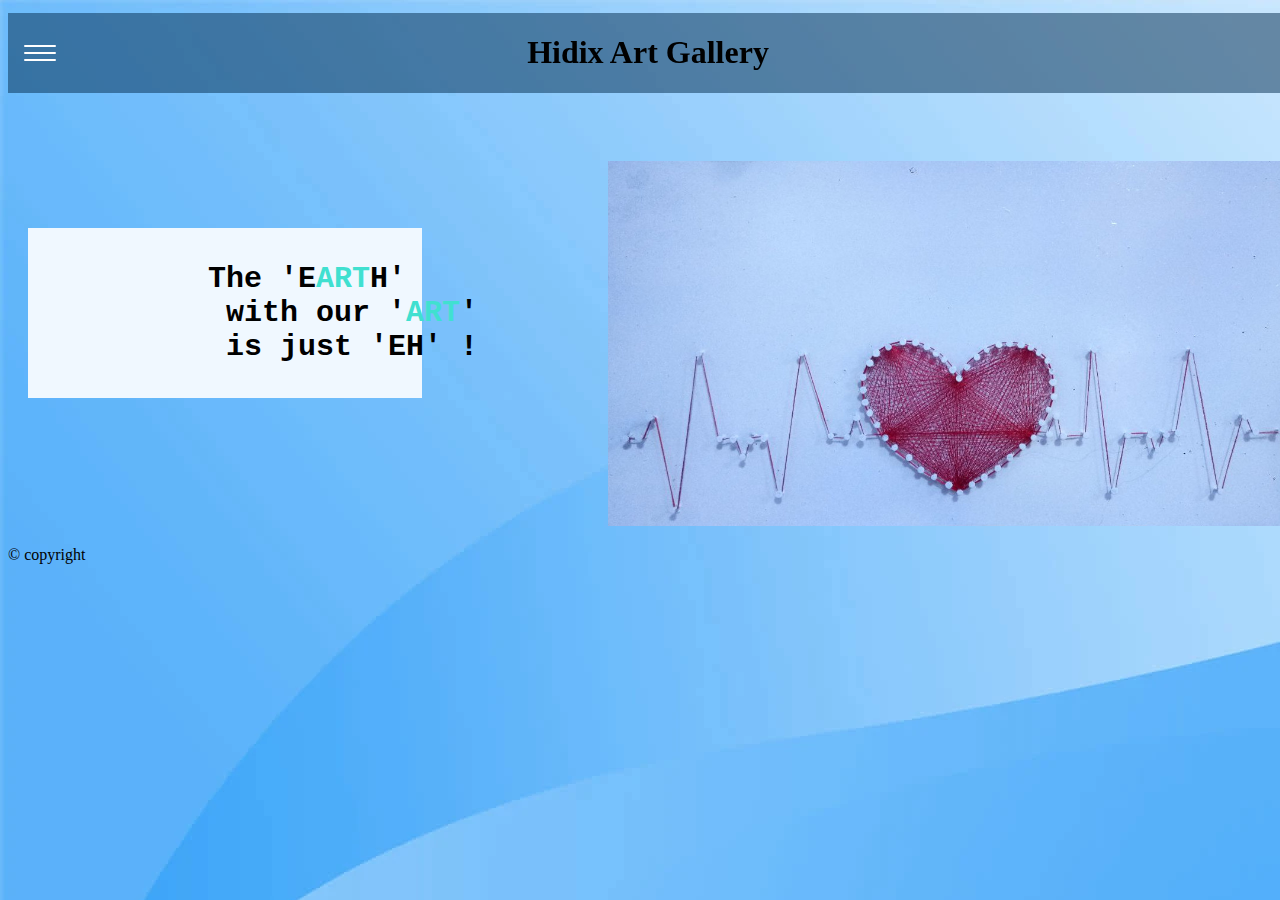
<file: src/index.html>
<!DOCTYPE html>
<html lang="en">
  <head>
    <meta charset="UTF-8" />
    <meta http-equiv="X-UA-Compatible" content="IE=edge" />
    <meta name="viewport" content="width=device-width, initial-scale=1.0" />
    <title>Hidix art gallery</title>
    <link rel="stylesheet" href="styels.css" />
  </head>
  <body>
    <header>
      <h1>Hidix Art Gallery</h1>
      <input type="checkbox" id="nav-toggle" class="nav-toggle" />
      <nav>
        <ul>
          <li><a href="">home</a></li>
          <li><a href="about.html">about us</a></li>
          <li><a href="string.html">string arts</a></li>
          <li><a href="paintings.html">paintings</a></li>
          <li><a href="contact.html">contact us</a></li>
        </ul>
      </nav>
      <label for="nav-toggle" class="nav-toggle-label">
        <span></span>
      </label>
    </header>
    <main>
      <pre>
        <h1 class="text">
          The 'E<span>ART</span>H'
           with our '<span>ART</span>' 
           is just 'EH' ! 
        </h1>
      </pre>
      <div class="heart"><img src="images/string-1.jpg" alt="heart beat" width="700px" /></div>
    </main>
    <footer><p>&#169; copyright</p></footer>
  </body>
</html>
</file>
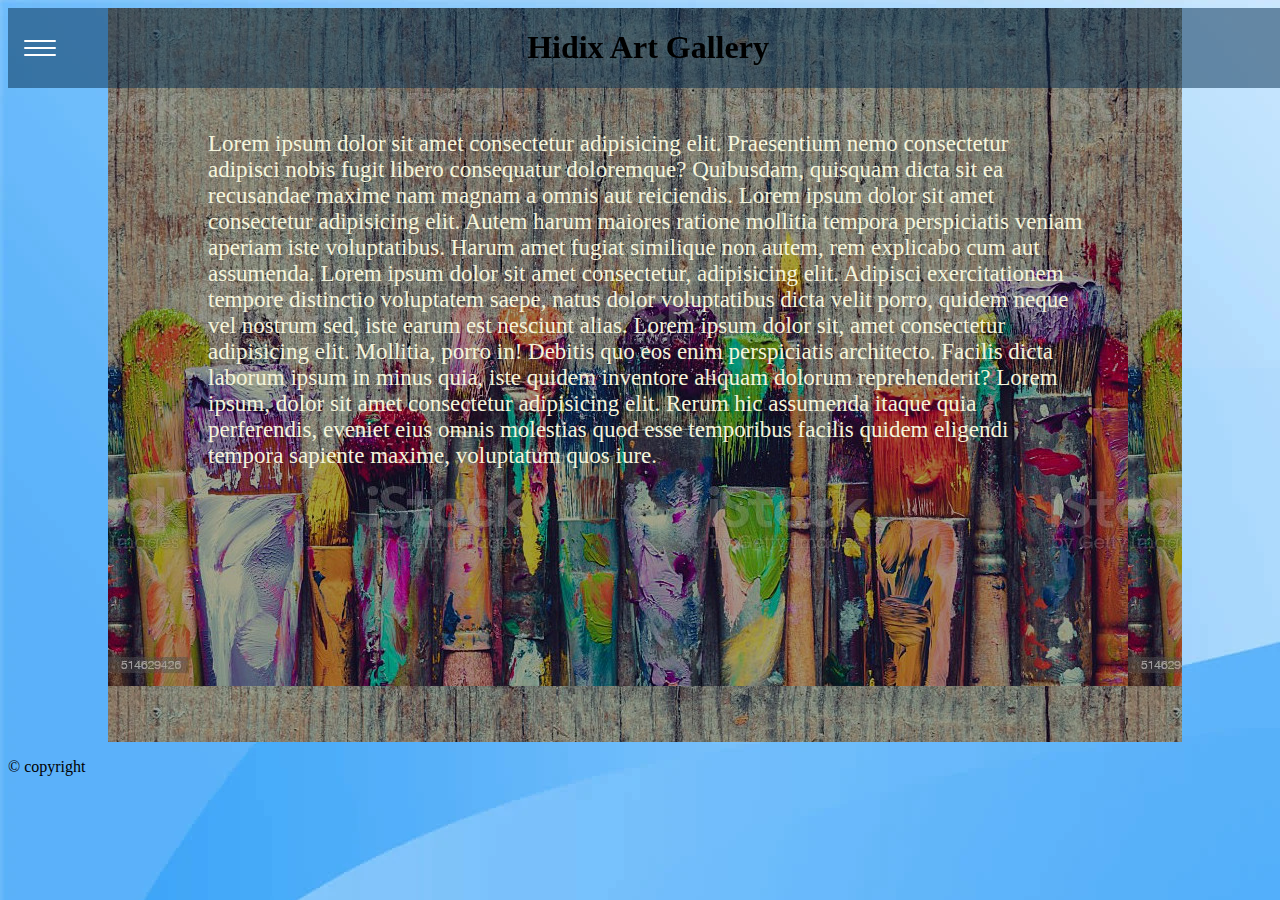
<file: src/about.html>
<!DOCTYPE html>
<html lang="en">
  <head>
    <meta charset="UTF-8" />
    <meta http-equiv="X-UA-Compatible" content="IE=edge" />
    <meta name="viewport" content="width=device-width, initial-scale=1.0" />
    <title>about us</title>
    <link rel="stylesheet" href="styels.css" />
  </head>
  <body>
    <header>
      <h1>Hidix Art Gallery</h1>
      <input type="checkbox" id="nav-toggle" class="nav-toggle" />
      <nav>
        <ul>
          <li><a href="index.html">home</a></li>
          <li><a href="about.html">about us</a></li>
          <li><a href="string.html">string arts</a></li>
          <li><a href="paintings.html">paintings</a></li>
          <li><a href="contact.html">contact us</a></li>
        </ul>
      </nav>
      <label for="nav-toggle" class="nav-toggle-label">
        <span></span>
      </label>
    </header>
    <main class="about">
      <p>Lorem ipsum dolor sit amet consectetur adipisicing elit. Praesentium nemo consectetur adipisci nobis fugit libero consequatur doloremque? Quibusdam, quisquam dicta sit ea recusandae maxime nam magnam a omnis aut reiciendis. Lorem ipsum dolor sit amet consectetur adipisicing elit. Autem harum maiores ratione mollitia tempora perspiciatis veniam aperiam iste voluptatibus. Harum amet fugiat similique non autem, rem explicabo cum aut assumenda. Lorem ipsum dolor sit amet consectetur, adipisicing elit. Adipisci exercitationem tempore distinctio voluptatem saepe, natus dolor voluptatibus dicta velit porro, quidem neque vel nostrum sed, iste earum est nesciunt alias. Lorem ipsum dolor sit, amet consectetur adipisicing elit. Mollitia, porro in! Debitis quo eos enim perspiciatis architecto. Facilis dicta laborum ipsum in minus quia, iste quidem inventore aliquam dolorum reprehenderit? Lorem ipsum, dolor sit amet consectetur adipisicing elit. Rerum hic assumenda itaque quia perferendis, eveniet eius omnis molestias quod esse temporibus facilis quidem eligendi tempora sapiente maxime, voluptatum quos iure.</p>
    </main>
    <footer><p>&#169; copyright</p></footer>
  </body>
</html>
</file>
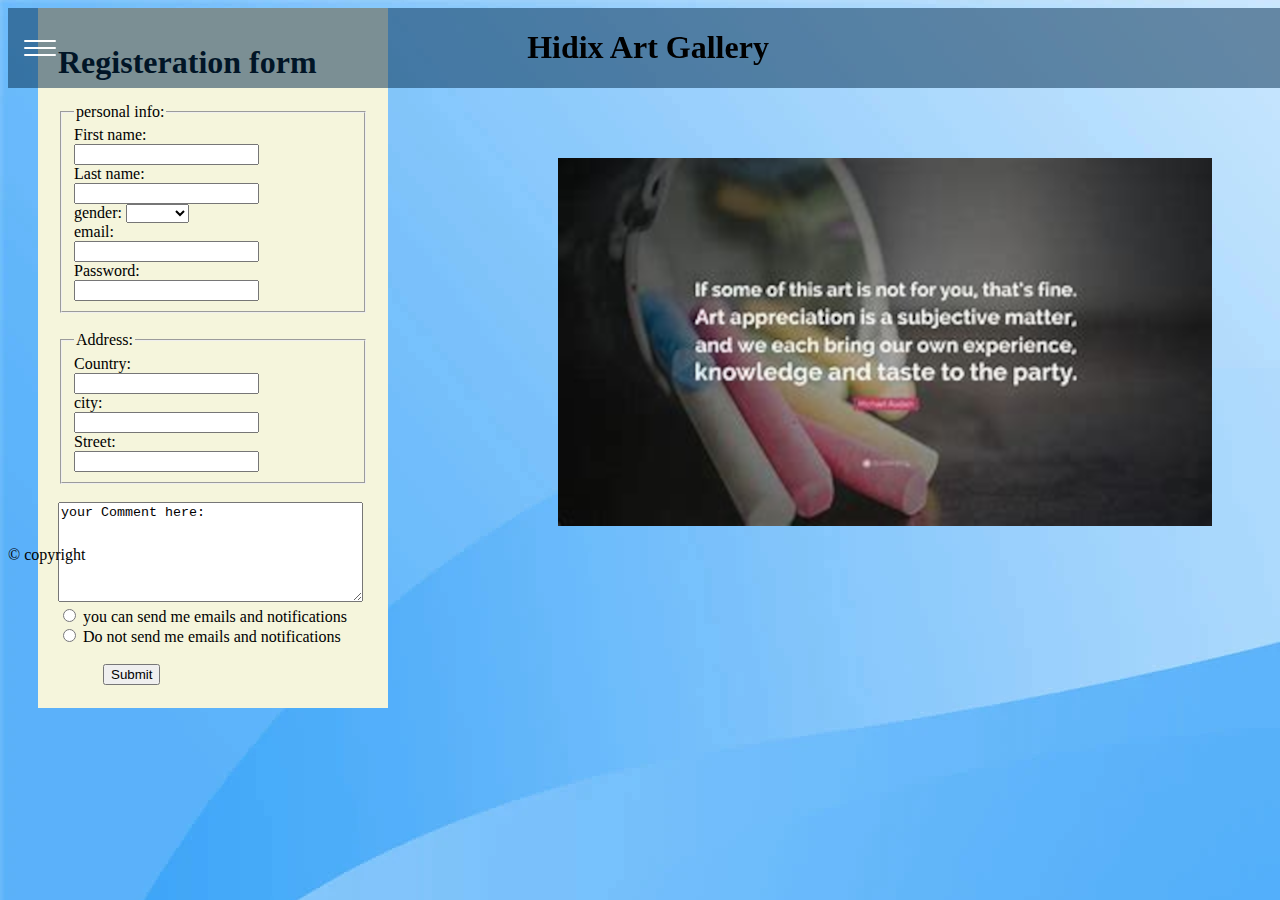
<file: src/contact.html>
<!DOCTYPE html>
<html lang="en">
  <head>
    <meta charset="UTF-8" />
    <meta http-equiv="X-UA-Compatible" content="IE=edge" />
    <meta name="viewport" content="width=device-width, initial-scale=1.0" />
    <title>contact us</title>
    <link rel="stylesheet" href="styels.css" />
  </head>
  <body>
    <header>
      <h1>Hidix Art Gallery</h1>
      <input type="checkbox" id="nav-toggle" class="nav-toggle" />
      <nav>
        <ul>
          <li><a href="index.html">home</a></li>
          <li><a href="about.html">about us</a></li>
          <li><a href="string.html">string arts</a></li>
          <li><a href="paintings.html">paintings</a></li>
          <li><a href="contact.html">contact us</a></li>
        </ul>
      </nav>
      <label for="nav-toggle" class="nav-toggle-label">
        <span></span>
      </label>
    </header>
    <main>
      <div class="form">
        <h1>Registeration form</h1>
        <form action="/action_page.php">
          <fieldset>
            <legend>personal info:</legend>
            <label for="fname">First name:</label><br />
            <input type="text" id="fname" name="fname" value="" /><br />
            <label for="lname">Last name:</label><br />
            <input type="text" id="lname" name="lname" value="" /><br />
            <label for="gender">gender:</label>
            <select id="gender" name="gender">
              <option value="none"></option>
              <option value="male">male</option>
              <option value="female">female</option></select
            ><br />
            <label for="email">email:</label><br />
            <input type="text" id="email" name="email" value="" /><br />
            <label for="pwd">Password:</label><br />
            <input type="password" id="pwd" name="pwd" />
          </fieldset>
          <br />
          <fieldset>
            <legend>Address:</legend>
            <label for="Country">Country:</label><br />
            <input type="text" id="country" name="country" value="" /><br />
            <label for="city">city:</label><br />
            <input type="text" id="city" name="city" value="" /><br />
            <label for="Street">Street:</label><br />
            <input type="text" id="Street" name="Street" value="" /><br />
          </fieldset>
          <br />
          <textarea name="comment" style="width: 305px; height: 100px">your Comment here: </textarea><br />
          <form>
            <input type="radio" id="notification" name="notification" value="notification" />
            <label for="notification">you can send me emails and notifications</label><br />
            <input type="radio" id="no-notification" name="notification" value="no-notification" />
            <label for="no-notification">Do not send me emails and notifications</label><br />
          </form>
          <br />
          <div class="submit"><input type="submit" value="Submit" /></div>
        </form>
      </div>
    </main>
    <div class="cont-img"><img src="images/art-quote-big.png" alt="if some of this art is nit for you, thats fine. art appretiation is a subjective matter, and we each bring our own experience, knowledge and teste to the party." /></div>
    <footer><p>&#169; copyright</p></footer>
  </body>
</html>
</file>
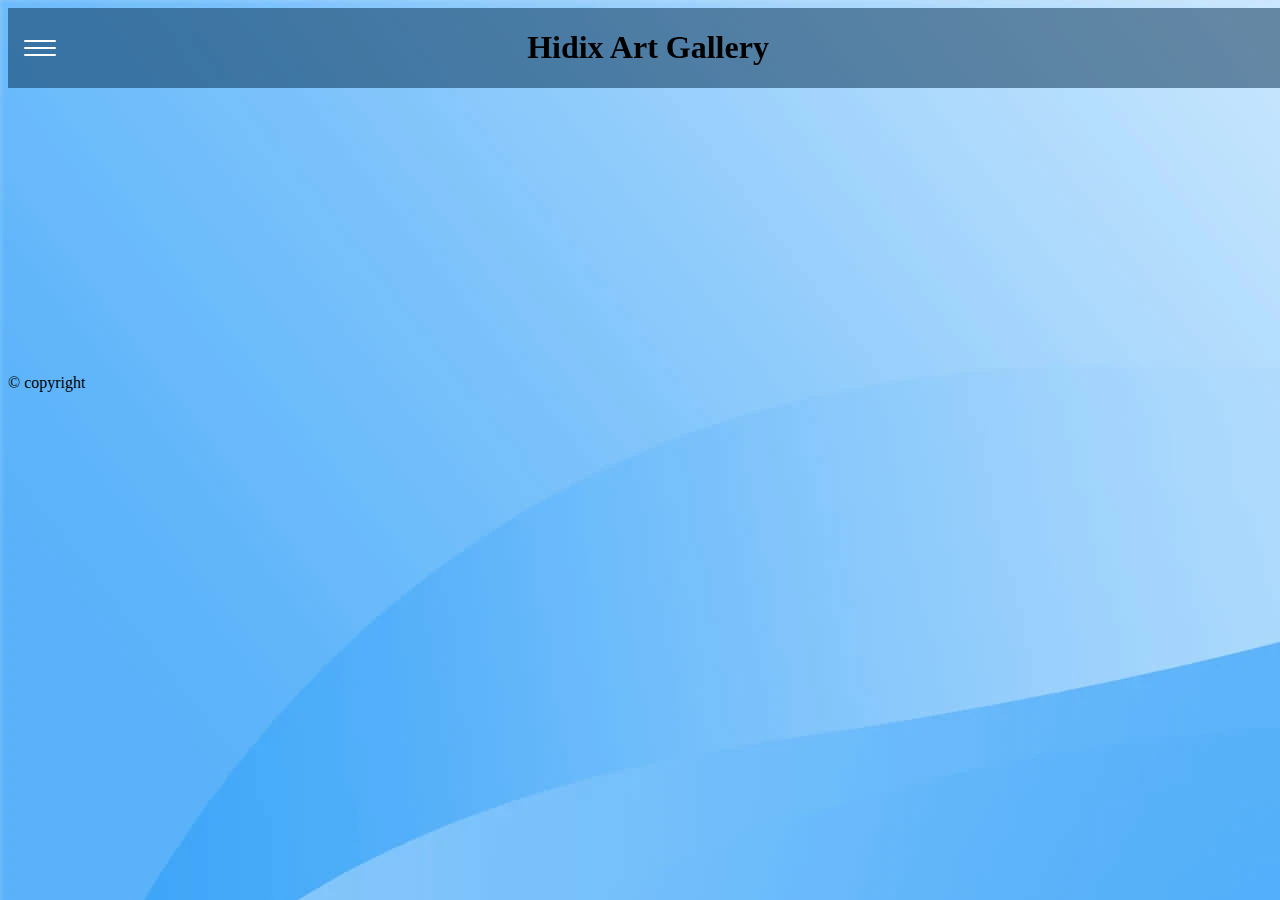
<file: src/string.html>
<!DOCTYPE html>
<html lang="en">
  <head>
    <meta charset="UTF-8" />
    <meta http-equiv="X-UA-Compatible" content="IE=edge" />
    <meta name="viewport" content="width=device-width, initial-scale=1.0" />
    <title>string</title>
    <link rel="stylesheet" href="styels.css" />
  </head>
  <body>
    <header>
      <h1>Hidix Art Gallery</h1>
      <input type="checkbox" id="nav-toggle" class="nav-toggle" />
      <nav>
        <ul>
          <li><a href="index.html">home</a></li>
          <li><a href="about.html">about us</a></li>
          <li><a href="string.html">string arts</a></li>
          <li><a href="paintings.html">paintings</a></li>
          <li><a href="contact.html">contact us</a></li>
        </ul>
      </nav>
      <label for="nav-toggle" class="nav-toggle-label">
        <span></span>
      </label>
    </header>
    <main class="string"></main>
    <footer><p>&#169; copyright</p></footer>
  </body>
</html>
</file>
<file: src/styels.css>
body {
  background-image: url(images/BabyBlueCurves.webp);
}
.text {
  margin-top: 200px;
  background-color: aliceblue;
  margin-left: 20px;
  margin-right: 850px;
  font-size: 30px;
}
.heart {
  margin-left: 600px;
  margin-top: -300px;
}
h1 span {
  color: turquoise;
}

:root {
  --background: rgba(2, 42, 75, 0.5);
}
*,
*::before,
*::after {
  box-sizing: border-box;
}
header {
  background: var(--background);
  text-align: center;
  position: fixed;
  z-index: 999;
  width: 100%;
}
.nav-toggle {
  display: none;
}
.nav-toggle-label {
  position: absolute;
  top: 0;
  left: 0;
  margin-left: 1em;
  height: 100%;
  display: flex;
  align-items: center;
}
.nav-toggle-label span,
.nav-toggle-label span::before,
.nav-toggle-label span::after {
  display: block;
  background: white;
  height: 2px;
  width: 2em;
  border-radius: 2px;
  position: relative;
}
.nav-toggle-label span::before,
.nav-toggle-label span::after {
  content: "";
  position: absolute;
}
.nav-toggle-label span::before {
  bottom: 7px;
}
.nav-toggle-label span::after {
  top: 7px;
}
nav {
  position: absolute;
  text-align: left;
  top: 100%;
  left: 0;
  background: var(--background);
  width: 100%;
  display: none;
}
nav ul {
  margin: 0;
  padding: 0;
  list-style: none;
}
nav li {
  margin-bottom: 1em;
  margin-left: 1em;
}
nav a {
  color: white;
  text-decoration: none;
  font-size: 1.2rem;
  text-transform: uppercase;
}
nav a:hover {
  color: #000;
}
.nav-toggle:checked ~ nav {
  display: block;
}
.about {
  background-image: url(images/art-back-b.jpg);
  font-size: 23px;
  color: beige;
  width: 85%;
  margin-left: 100px;
  padding: 100px;
  padding-bottom: 250px;
}

.string {
  font-size: 23px;
  color: beige;
  width: 85%;
  margin-left: 100px;
  padding: 100px;
  padding-bottom: 250px;
}
.form {
  background-color: beige;
  width: 350px;
  height: 700px;
  padding-top: 15px;
  padding-left: 20px;
  margin-left: 30px;
  padding-right: 20px;
}

.submit {
  margin-left: 45px;
}
.cont-img {
  margin-left: 550px;
  margin-top: -550px;
  width: 1000px;
}
</file>
